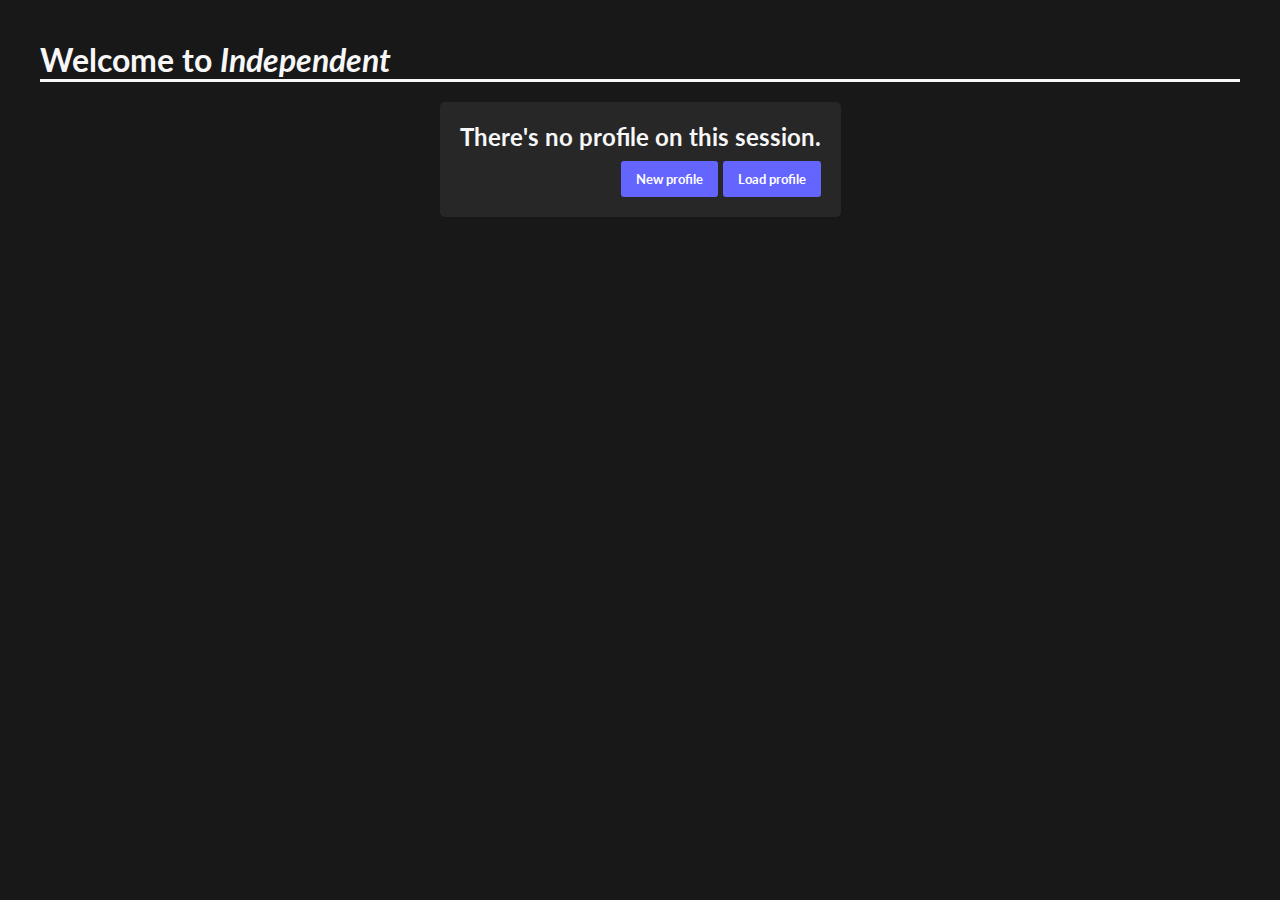
<file: index.html>
<!DOCTYPE html>
<html lang="en">
<head>
    <meta charset="UTF-8">
    <meta name="viewport" content="width=device-width, initial-scale=1.0">
    <link rel="stylesheet" href="./assets/index.css">
    <link rel="icon" type="image/x-icon" href="./assets/independent-icon.png">
    <title>Independent</title>
</head>
<body>
    <div id="alertOverlay"></div>
    <div id="pageLoader">
        <div class="loader"></div>
    </div>
    <section style="padding:40px 40px 0px 40px;width:100%;">
        <span class="h1">Welcome to <i>Independent</i></span>
        <span class="seperator"></span>
    </section>
    <section style="padding:20px 40px 0px 40px;display:flex;flex-flow:column;align-items: center;">
        <div class="outlinedbox limwi minwi" style="display:flex;flex-flow:column;" id="initial">
            <span class="h2">There's no profile on this session.</span>
            <div class="buttonrow" style="margin-top:10px;justify-content: end;">
                <button onclick="this.parentElement.parentElement.style.display = 'none';document.getElementById('createProfile').style.display = 'flex'">New profile</button>
                <button onclick="this.parentElement.parentElement.style.display = 'none';document.getElementById('uploadProfile').style.display = 'flex'">Load profile</button>
            </div>
        </div>
        <div class="outlinedbox limwi minwi" style="display:none;flex-flow:column;" id="createProfile">
            <span class="h2">Create profile</span>
            <div class="col" style="margin-top:10px;">
                <span class="h3">First name</span>
                <input type="text">
            </div>
            <div class="col" style="margin-top:10px;">
                <span class="h3">Profile name</span>
                <input type="text">
            </div>
            <div class="buttonrow" style="margin-top:10px;justify-content: space-between;">
                <button onclick="this.parentElement.parentElement.children[1].children[1].value='';parentElement.parentElement.children[2].children[1].value='';this.parentElement.parentElement.style.display='none';document.getElementById('initial').style.display='flex'" class="secondary">Back</button>
                <button onclick="newProfile(this.parentElement.parentElement.children[1].children[1].value,parentElement.parentElement.children[2].children[1].value)">Create</button>
            </div>
        </div>
        <div class="outlinedbox limwi minwi" style="display:none;flex-flow:column" id="loadprofile">
            <span class="h2">Load profile</span>
            <div class="col" style="margin-top:10px;">
                <input type="text" disabled id="profileName">
            </div>
            <div class="buttonrow" style="margin-top:10px;justify-content: space-between;">
                <button onclick="this.parentElement.parentElement.style.display = 'none';document.getElementById('uploadProfile').style.display = 'flex'" class="secondary">Back</button>
                <button onclick="loadProfile()">Load</button>
            </div>
        </div>
        <div class="outlinedbox limwi minwi" style="display:none;flex-flow:column;" id="uploadProfile">
            <span class="h2">Upload profile</span>
            
            <div class="row" style="justify-content: center;padding:20px 0px;display:none;" id="uploaderloader">
                <div class="loader"></div>
            </div>
            <span class="clickable" onclick="uploadProfile()" id="choosefilebutton">Choose File</span>
            <div class="buttonrow" style="margin-top:10px;justify-content: start;">

                <button class="secondary" onclick="this.parentElement.parentElement.style.display='none';document.getElementById('initial').style.display='flex'">Back</button>
            </div>
        </div>
    </section>
    <script src="./assets/main.js"></script>
    <script>setupLanding();loadAlerts()</script>
</body>
</html>
</file>
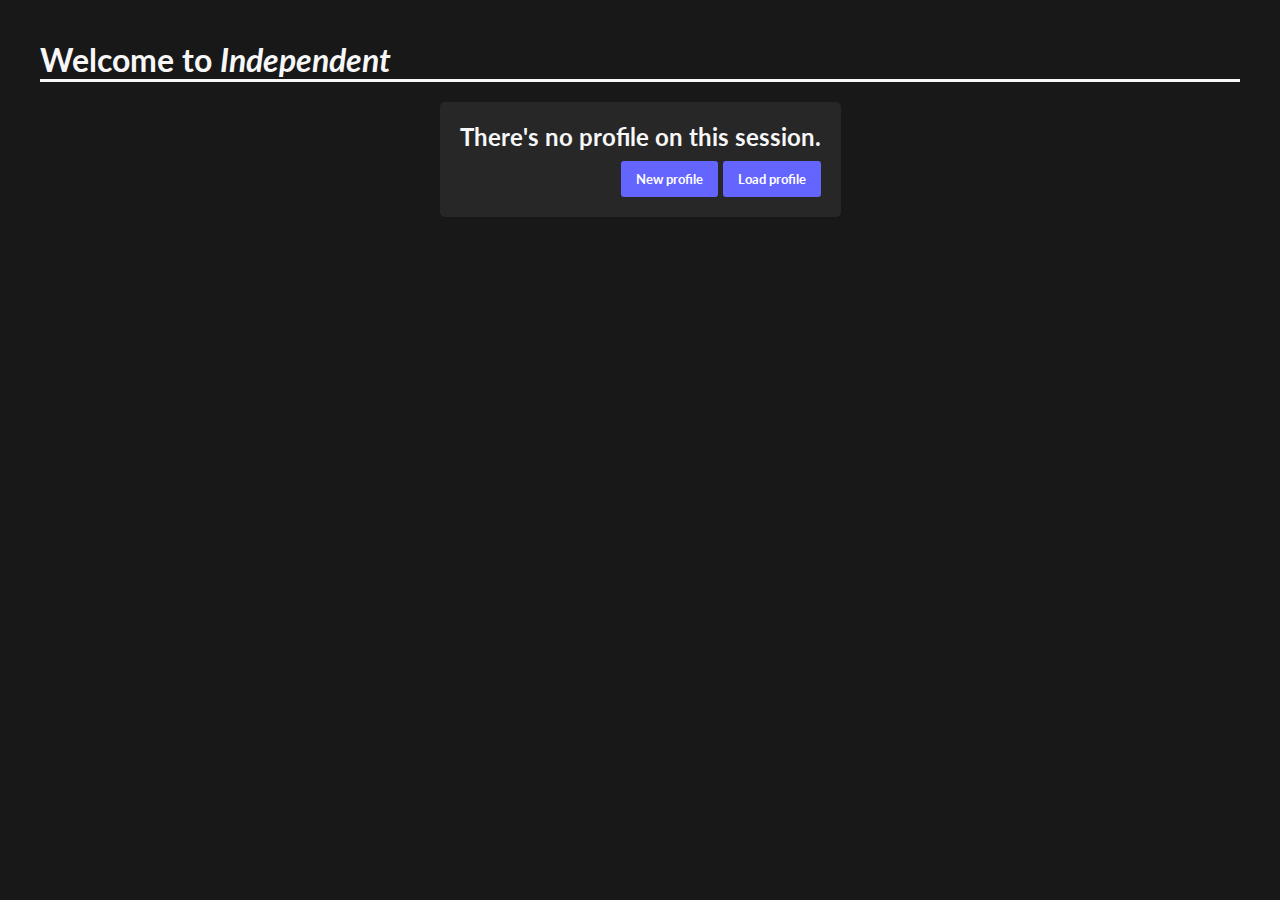
<file: dashboard/index.html>
<!DOCTYPE html>
<html lang="en">
<head>
    <meta charset="UTF-8">
    <meta name="viewport" content="width=device-width, initial-scale=1.0">
    <link rel="stylesheet" href="./../assets/index.css">
    <link rel="stylesheet" href="https://fonts.googleapis.com/css2?family=Material+Symbols+Outlined:opsz,wght,FILL,GRAD@20..48,100..700,0..1,-50..200&icon_names=close" />
    <style>
        .material-symbols-outlined {
          font-variation-settings:
          'FILL' 0,
          'wght' 400,
          'GRAD' 0,
          'opsz' 24
        }
        </style>
    <title>Independent</title>
</head>
<body>
    <div id="dataSaveWindow">
        <div class="outlinedbox limwi minwi" style="display:flex;flex-flow:column;" id="initial">
            <div class="row" style="align-items: center;justify-content: space-between;">
                <span class="h2">Profile Backup</span>
                <span class="h2 clickable" onclick="this.parentElement.parentElement.parentElement.style.display = 'none'" style="display:flex;align-items: center;text-decoration: none;"><span class="material-symbols-outlined">close</span></span>
            </div>
            <p id="lastbackedup"></p>
            <div class="buttonrow" style="margin-top:10px;justify-content: space-between;">
                <button class="danger" onclick="if(confirm('This will delete all data associated with this profile. Continue?')){window.localStorage.removeItem('independentProfile');location.reload()}">Remove Profile</button>
                <div class="buttonrow">
                    <button onclick="writeBackup()">Write to existing file</button>
                    <button onclick="createFile()">Download new file</button>
                </div>
                
            </div>
        </div>
    </div>
    <div id="pageLoader">
        <div class="loader"></div>
    </div>
    <section style="padding:40px 40px 0px 40px;width:100%;">
        <div class="row" style="align-items: center;justify-content: space-between;">
            <span class="h1">Good <span id="userGreetingTime"></span>, <i><span id="userGreetingName"></span></i></span>
            <div class="saveStatus" onclick="openDataWindow()">
                <span class="h3" style="font-size:10px;"></span>
                <div class="saveStatusIndicator"></div>
            </div>
        </div>
        <span class="seperator"></span>
    </section>
    <section style="padding:20px 40px 0px 40px;">
        <span class="h2">Your Week</span>
        <div class="calendar" id="pageCal"></div>
    </section>
    <section style="padding:20px 40px 0px 40px;">
        <span class="h2">Tools</span>
        <div class="col" id="toolList"></div>
    </section>
    <script src="./../assets/main.js"></script>
    <script>setupDash()</script>
</body>
</html>
</file>
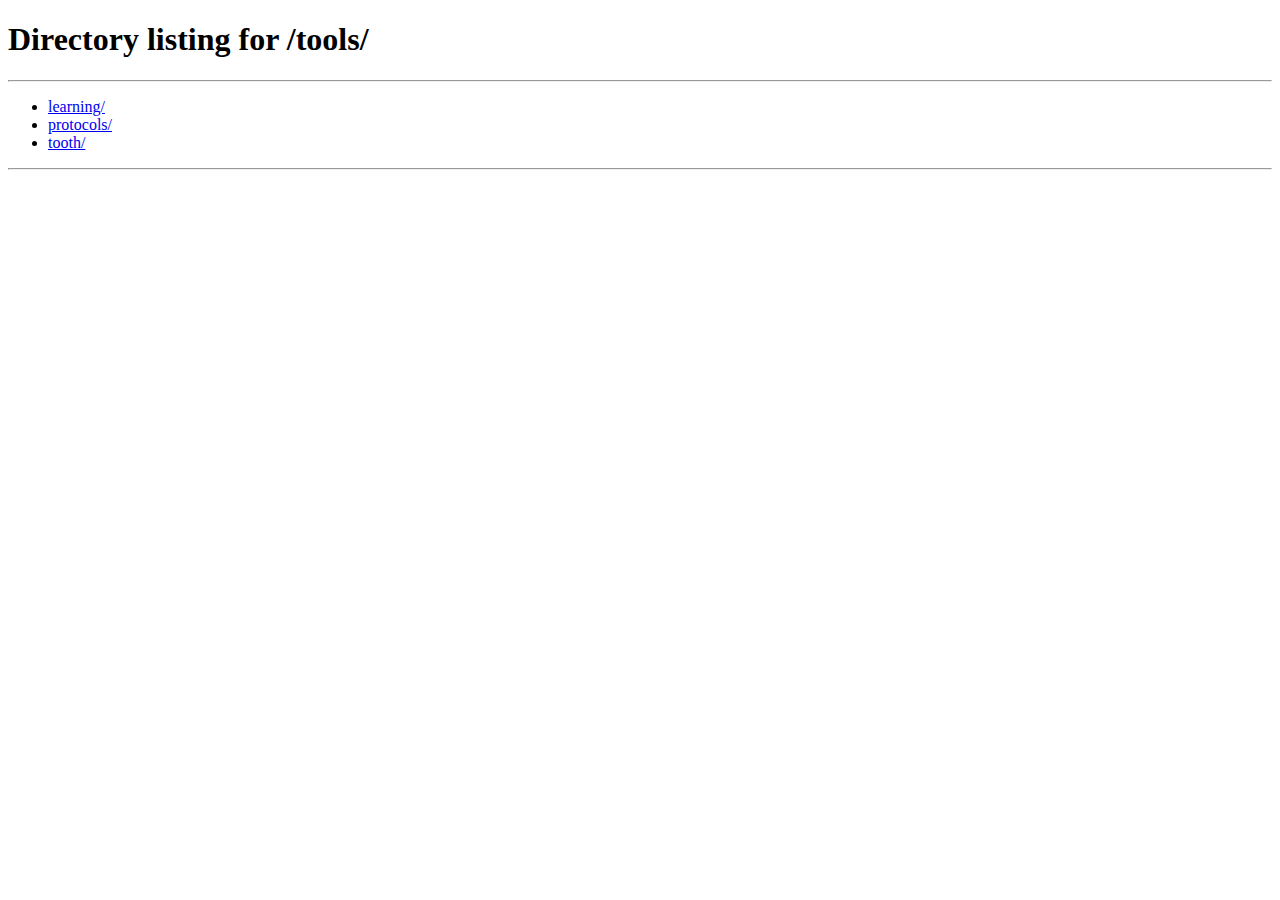
<file: tools/learning/index.html>
<!DOCTYPE html>
<html lang="en">
<head>
    <meta charset="UTF-8">
    <meta name="viewport" content="width=device-width, initial-scale=1.0">
    <link rel="stylesheet" href="./../../assets/index.css">
    <link rel="stylesheet" href="https://fonts.googleapis.com/css2?family=Material+Symbols+Outlined:opsz,wght,FILL,GRAD@20..48,100..700,0..1,-50..200&icon_names=close" />
    <link rel="icon" type="image/x-icon" href="./../../assets/icons/learning-icon.png">
    <style>
        .material-symbols-outlined {
          font-variation-settings:
          'FILL' 0,
          'wght' 400,
          'GRAD' 0,
          'opsz' 24
        }
        </style>
    <title>Independent</title>
</head>
<body>
    <div id="pageLoader">
        <div class="loader"></div>
    </div>
    <script src="./../../assets/main.js"></script>
    <script>setupDash()</script>
</body>
</html>
</file>
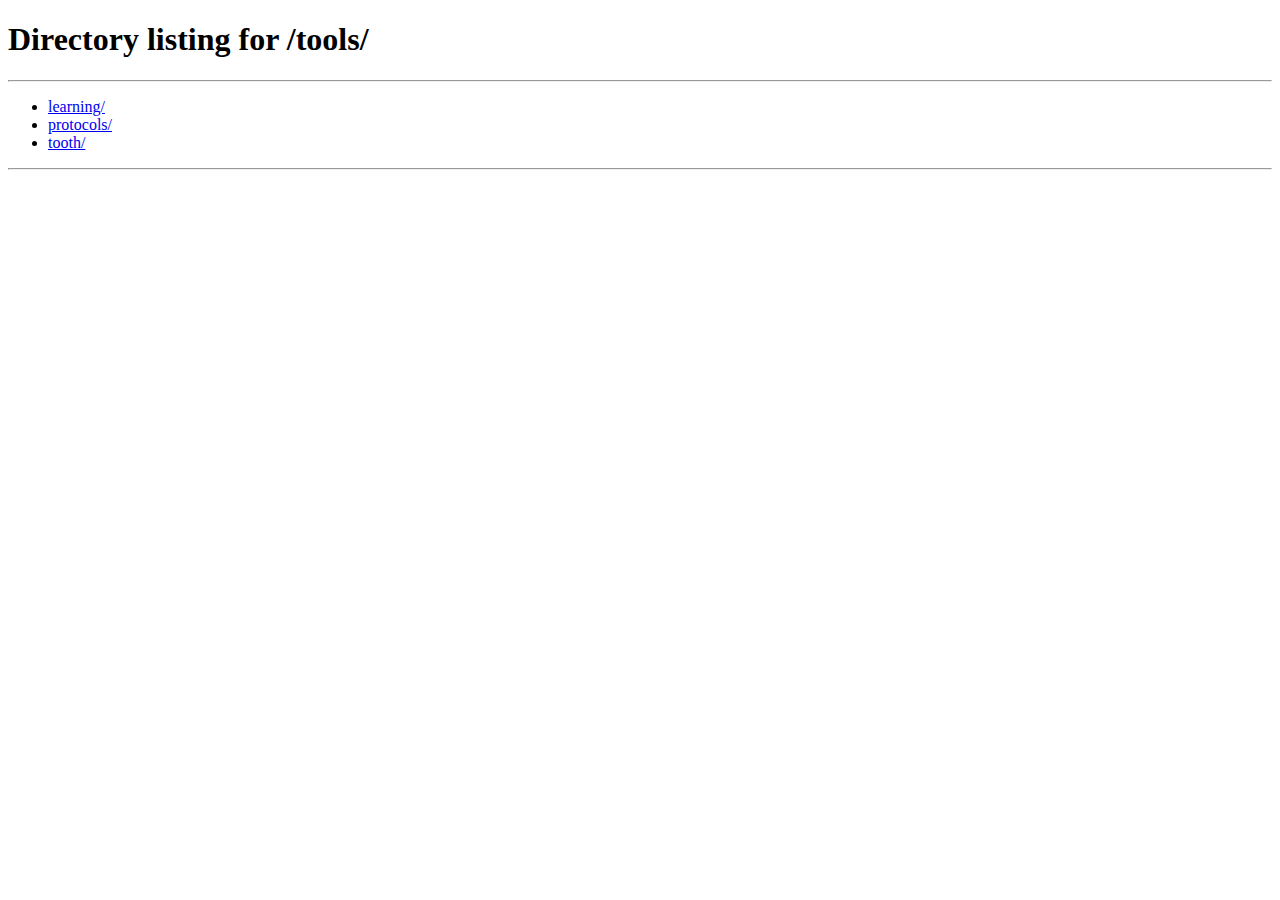
<file: tools/protocols/index.html>
<!DOCTYPE html>
<html lang="en">
<head>
    <meta charset="UTF-8">
    <meta name="viewport" content="width=device-width, initial-scale=1.0">
    <link rel="stylesheet" href="./../../assets/index.css">
    <link rel="stylesheet" href="https://fonts.googleapis.com/css2?family=Material+Symbols+Outlined:opsz,wght,FILL,GRAD@20..48,100..700,0..1,-50..200&icon_names=close" />
    <style>
        .material-symbols-outlined {
          font-variation-settings:
          'FILL' 0,
          'wght' 400,
          'GRAD' 0,
          'opsz' 24
        }
        </style>
    <title>Independent</title>
</head>
<body>
    <div id="pageLoader">
        <div class="loader"></div>
    </div>
    <script src="./../../assets/main.js"></script>
    <script>setupDash()</script>
</body>
</html>
</file>
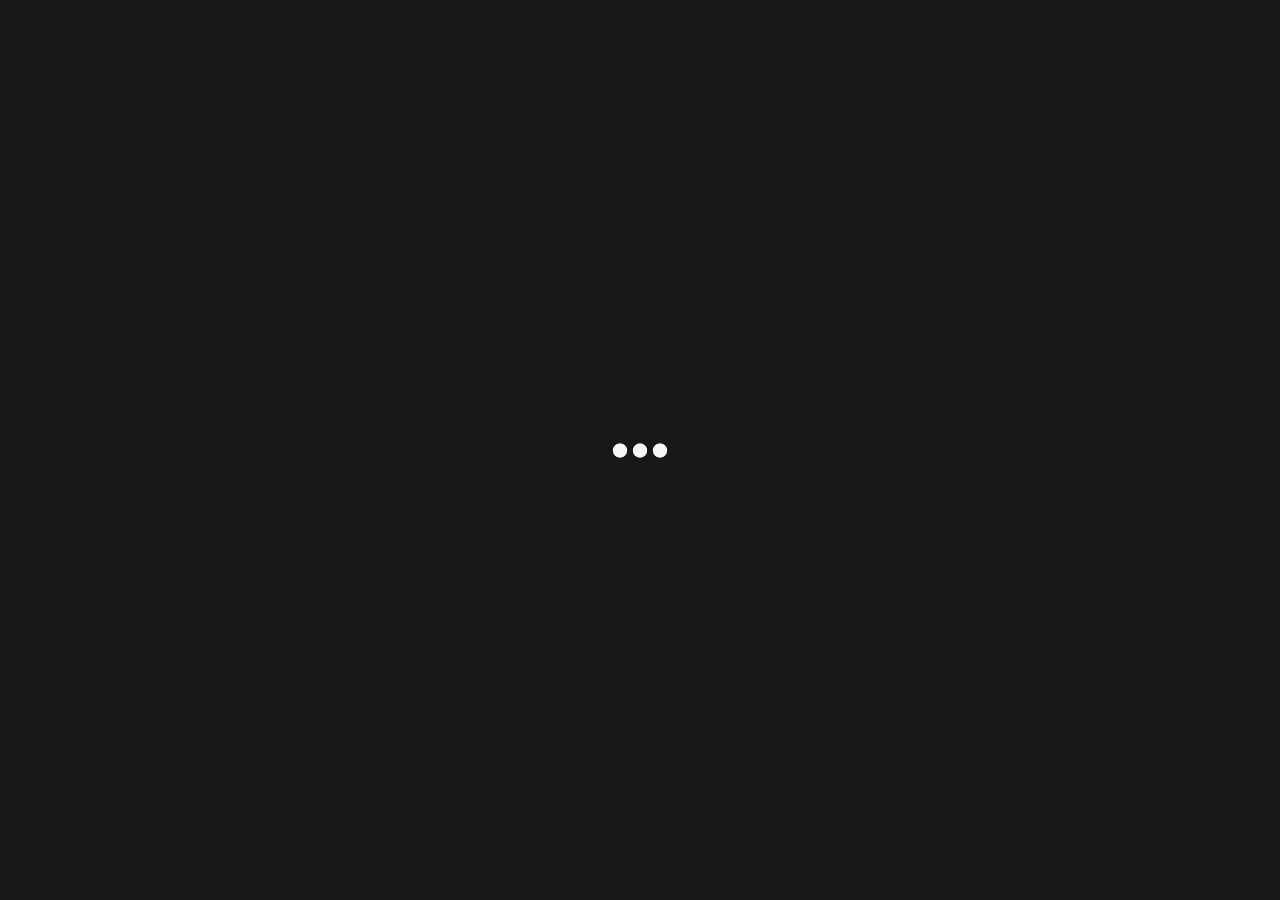
<file: tools/tooth/index.html>
<!DOCTYPE html>
<html lang="en">
<head>
    <meta charset="UTF-8">
    <meta name="viewport" content="width=device-width, initial-scale=1.0">
    <link rel="stylesheet" href="./../../assets/index.css">
    <link rel="stylesheet" href="https://fonts.googleapis.com/css2?family=Material+Symbols+Outlined:opsz,wght,FILL,GRAD@20..48,100..700,0..1,-50..200&icon_names=close" />
    <link rel="icon" type="image/x-icon" href="./../../assets/icons/toothalteration-icon.png">
    <style>
        .material-symbols-outlined {
          font-variation-settings:
          'FILL' 0,
          'wght' 400,
          'GRAD' 0,
          'opsz' 24
        }
        </style>
    <title>Independent</title>
</head>
<body>
    <div id="alertOverlay"></div>
    <div id="pageLoader">
        <div class="loader"></div>
    </div>
    <section style="padding:40px 40px 0px 40px;width:100%;">
        <div class="row" style="align-items: center;justify-content: start;gap:5px;">
            <div class="dashButton" onclick="location = './../../dashboard'">
                <img src="./../../assets/icons/dash-icon.svg">
            </div>
            <span class="h1">Tooth Alteration</span>
        </div>
        <span class="seperator"></span>
    </section>
    <section style="padding:20px 40px 20px 40px">
        <span class="h2" id="date">Date</span>
        <div class="progCont" style="border-radius:10px 10px 0px 0px;margin-top:20px;background-color:var(--secondary-bg)">
            <div class="progIn" id="dayTotalBarProg" style="position:absolute;background-color: rgb(255, 88, 88);"></div>
            <div class="progIn" style="background-color:rgb(117, 255, 117);width:100%;"></div>
        </div>
        <div style="border-radius:0px 0px 10px 10px;background-color:var(--secondary-bg);display:flex;flex-flow:row;padding:20px;justify-content: space-between;">
            <span class="h2" style="color:rgb(255, 88, 88);" id="timein">time in</span>
            <span class="h2" style="color:rgb(117, 255, 117);" id="timeout">time out</span>
        </div>
    </section>
    <section style="padding:0px 40px 20px 40px">
        <span class="h2">Current Status</span>
        <div id="algnin" style="border-radius:10px;background-color:var(--secondary-bg);padding:20px;display:none;flex-flow:column;">
            <span class="h2">Alignment IN</span>
            <div class="buttonrow">
                <button onclick="removeAlignment()">Log out</button>
            </div>
        </div>
        <div id="algnout" style="border-radius:10px;background-color:var(--secondary-bg);padding:20px;display:none;flex-flow:column;">
            <span class="h2">Alignment OUT - <span id="timeoutlabel"></span></span>
            <div class="buttonrow">
                <button onclick="insertAlignment()">Log in</button>
            </div>
        </div>
    </section>
    <script src="./../../assets/main.js"></script>
    <script>setupToothAlt()</script>
</body>
</html>
</file>
<file: assets/index.css>
@import url('https://fonts.googleapis.com/css2?family=Lato:ital,wght@0,100;0,300;0,400;0,700;0,900;1,100;1,300;1,400;1,700;1,900&display=swap');

.h1{
    font-family: "Lato", sans-serif;
    font-weight: 700;
    font-style: normal;
    font-size:2em;
}

.h2{
    font-family: "Lato", sans-serif;
    font-weight: 700;
    font-style: normal;
    font-size:1.5em;
}

.h3{
    font-family: "Lato", sans-serif;
    font-weight: 700;
    font-size:1em;
    font-style: normal;
}

:root {
    --main-bg-color: rgb(24, 24, 24);
    --main-cnt-color: rgb(247, 247, 247);

    --secondary:rgb(100, 100, 255);
    --secondary-dep1:rgb(80, 80, 225);
    --secondary-dep2:rgb(60, 60, 205);

    --secondary-bg:rgb(39, 39, 39);
    --secondary-bg-dep1:rgb(29, 29, 29);

    --tertiary-bg:rgb(63, 63, 63);
    --tertiary-dep1:rgb(53, 53, 53);
}

body.light:root {
    --main-bg-color: rgb(255, 255, 255);
    --main-cnt-color: rgb(0, 0, 0);

    --secondary:rgb(100, 100, 255);
    --secondary-dep1:rgb(80, 80, 225);
    --secondary-dep2:rgb(60, 60, 205);

    --secondary-bg:rgb(240, 240, 240);

    --tertiary-bg:rgb(200, 200, 200);
    --tertiary-dep1:rgb(180, 180, 180);
}

body{
    background-color:var(--main-bg-color);
    color:var(--main-cnt-color);
}

*{
    margin:0px;
    padding:0px;
    box-sizing: border-box;
}

.seperator{
    width:100%;
    height:3px;
    background-color: var(--main-cnt-color);
    display:block;
}

.outlinedbox{
    padding:20px;
    /*border:3px var(--main-cnt-color) solid;*/
    background-color:var(--secondary-bg);
    border-radius:5px;
}

.buttonrow{
    display:flex;
    gap:5px;
}

.buttonrow > button{
    background-color:var(--secondary);
    color:white;
    font-family: "Lato", sans-serif;
    font-weight: 700;
    font-style: normal;
    padding:10px 15px;
    border:0px;
    border-radius:3px;
    transition:0.2s;
}

.buttonrow > button:hover{
    background-color:var(--secondary-dep1);
    cursor:pointer;
}

.buttonrow > button:active{
    background-color:var(--secondary-dep2);
    cursor:pointer;
}

.buttonrow > button.secondary{
    color:var(--main-cnt-color);
    background-color:var(--tertiary-bg);
}

.buttonrow > button.secondary:hover{
    background-color:var(--tertiary-dep1);
    cursor:pointer;
}

.buttonrow > button.danger{
    background-color:rgb(255, 90, 90);  
}

.buttonrow > button.danger:hover{
    background-color:rgb(235, 70, 70);  
}

/* HTML: <div class="loader"></div> */
.loader {
    width: 60px;
    aspect-ratio: 4;
    --_g: no-repeat radial-gradient(circle closest-side,var(--main-cnt-color) 90%,#0000);
    background: 
      var(--_g) 0%   50%,
      var(--_g) 50%  50%,
      var(--_g) 100% 50%;
    background-size: calc(100%/3) 100%;
    animation: l7 1s infinite linear;
  }
  @keyframes l7 {
      33%{background-size:calc(100%/3) 0%  ,calc(100%/3) 100%,calc(100%/3) 100%}
      50%{background-size:calc(100%/3) 100%,calc(100%/3) 0%  ,calc(100%/3) 100%}
      66%{background-size:calc(100%/3) 100%,calc(100%/3) 100%,calc(100%/3) 0%  }
  }

.row{
    display:flex;
    flex-flow:row;
}

.col{
    display:flex;
    flex-flow:column;
}

input{
    background-color:var(--tertiary-bg);
    border:none;
    color:var(--main-cnt-color);
    font-size:20px;
    border-radius:3px;
    padding:5px;
    outline:none;
}

.limwi{
    max-width: 40vw;
}

.minwi{
    min-width:30vw;
}

.clickable{
    font-family: "Lato", sans-serif;
    font-weight: 700;
    font-style: normal;

    text-decoration:underline;
    cursor:pointer;
}

.calendar{
    display:flex;
    flex-flow:row;
    /*border:1px var(--main-cnt-color) solid;*/
    border-radius:5px;
    background-color: var(--secondary-bg);
    overflow:none;
}

.calendar > div:first-child{
    margin-left:20px;
}

.calendar > div{
    width:100%;
    border-left:2px var(--main-cnt-color) solid;
    padding:0px 20px;
    margin:20px 0px;
    align-items: start;
    justify-content: center;
    display:flex;
    flex-flow:column;
}

#pageLoader{
    width:100vw;
    height:100vh;
    display:flex;
    justify-content: center;
    align-items: center;
    position:fixed;
    top:0;
    left:0;
    background-color: var(--main-bg-color);
}

#newProtocol, #editDetails{
    width:100vw;
    display:none;
    height:100vh;
    justify-content: center;
    align-items: center;
    position:fixed;
    top:0;
    left:0;
    background-color: var(--main-bg-color);
    z-index:2;
}

#colourList{
    display:flex;
    flex-flow:row;
    justify-content: space-between;
    margin:10px 0px;
}

#alertOverlay{
    width:100vw;
    position:fixed;
    top:0;
    left:0;
    display:flex;
    flex-flow:column;
    align-items: center;
    gap:10px;
    z-index:10;
    padding-top:10px;
    
}

.closeIcon{
    display:flex;
    justify-content: center;
    align-items: center;
    transition:200ms;
}

.closeIcon:hover{
    cursor:pointer;
    opacity:0.8;
}

#alertOverlay > div > div > img{
    color:rgb(59, 128, 255);
}

#alertOverlay > div{
    background-color:rgb(23, 51, 104);

    line-height: 1;
    color:rgb(59, 128, 255);
    border:1px rgb(59, 128, 255) solid;
    border-radius:10px;
    padding:10px 20px 10px 20px;

    display:flex;
    flex-flow:row;
    gap:10px;

    align-items: start;

    font-family: "Lato", sans-serif;
    font-weight: 400;
    font-style: normal;

    flex-grow: 0;
    flex-shrink: 0;
}

.protocolStage{
    background-color: var(--secondary-bg);
    border-radius:10px;
    overflow:hidden;
}

.protocolEditBar{
    background-color: var(--tertiary-bg);
    display:flex;
    flex-flow:row;
    padding:10px;
    align-items: center;
    gap:10px;
}

.protocolEditBar > div.clickableIcon:hover{
    opacity:0.8;
}

.checkBox{
    align-items: center;
    gap:5px;
    margin-left:10px;
    display:flex;
    flex-flow:row;
}

.checkBox > input{
    height:20px;
    width:20px;
    padding:5px;
}

textarea{
    background-color: var(--tertiary-bg);
    font-family: "Lato", sans-serif;
    font-weight: 400;
    font-style: normal;
    border:none;
    font-size:1em;
    outline:none;
    border-radius:3px;
    resize: vertical;
    color:var(--main-cnt-color);
    padding:10px;
}

.protocolContent{
    padding:20px;
    display:flex;
    flex-flow:column;
    gap:10px;
}
.rearrangeMark{
    display:block;
    height:6px;
    background-color: var(--secondary);
    width:100%;
}

.colourPreview{
    /*border:3px var(--secondary-bg) solid;*/
    height:30px;
    width:30px;
    border-radius:50%;
    display:block;
    background-repeat: no-repeat;
    cursor:pointer;
    transition:0.2s;
}

.colourPreview:hover{
    opacity:0.8;
}

.colourPreview.selected{
    border:3px var(--main-cnt-color) solid;
}

#dataSaveWindow{
    width:100vw;
    display:none;
    height:100vh;
    justify-content: center;
    align-items: center;
    position:fixed;
    top:0;
    left:0;
    background-color: var(--main-bg-color);
}

/*.toollisted{
    border-radius:30px;
    padding:15px;
    background-color: var(--secondary-bg);
    display:flex;
    flex-flow:row;
    gap:10px;
    transition:0.2s;
}*/

.toollisted{
    display:inline-flex;
    flex-flow:column;
    gap:5px;
    opacity:1;
    transition:0.2s;
    align-items: center;
    min-width: auto;
}

.dashButton{
    height:35px;
    width:35px;
    display:flex;
    align-items: center;
    justify-content: center;
    border-radius:50%;
    transition:0.2s;
}

.dashButton:hover {
    cursor: pointer;
    background-color: var(--secondary-bg);
}

.editButton{
    height:35px;
    width:35px;
    display:flex;
    align-items: center;
    justify-content: center;
    border-radius:50%;
    transition:0.2s;
    background-color:transparent;
}

.editButton:hover{
    cursor: pointer;
    background-color: var(--tertiary-bg);
}

.clickableIcon{
    height:35px;
    width:35px;
    display:flex;
    align-items: center;
    justify-content: center;
    border-radius:50%;
    transition:0.2s;
    background-color:transparent;
}

.clickableIcon:hover{
    cursor: pointer;
    background-color: var(--tertiary-bg);
}

#protocolList{
    gap:10px;
}

.protocolListed{
    border-radius:10px;
    padding:20px;
    background-color:var(--secondary-bg);
    transition:0.2s;
    opacity:1;
}

.protocolListed:hover{
    opacity:0.8;
    cursor:pointer;
}

.toollisted:hover{
    /*background-color: var(--secondary-bg-dep1);*/
    opacity:0.8;
    cursor:pointer
}

.icongrid{
    display:grid;
    grid-template-columns: 1fr 1fr 1fr 1fr;
    gap:30px;
}

p{
    font-family: "Lato", sans-serif;
    font-weight: 500;
    font-style: normal;
}

.saveStatus{
    background-color:var(--secondary-bg);
    color:var(--main-cnt-color);
    padding:8px;
    border-radius:20px;
    display:flex;
    flex-flow:row;
    align-items: center;
    gap:5px;
    cursor:pointer;
}

.saveStatus:hover{
    text-decoration: underline;
}

.saveStatusIndicator{
    display:block;
    background-color: var(--secondary-bg);
    height:8px;
    width:8px;
    border-radius: 50%;
}

.saveStatusIndicator.notsaved{
    background-color: rgb(255, 90, 90);
}

.saveStatusIndicator.saved{
    background-color: rgb(96, 255, 82);
}
</file>
